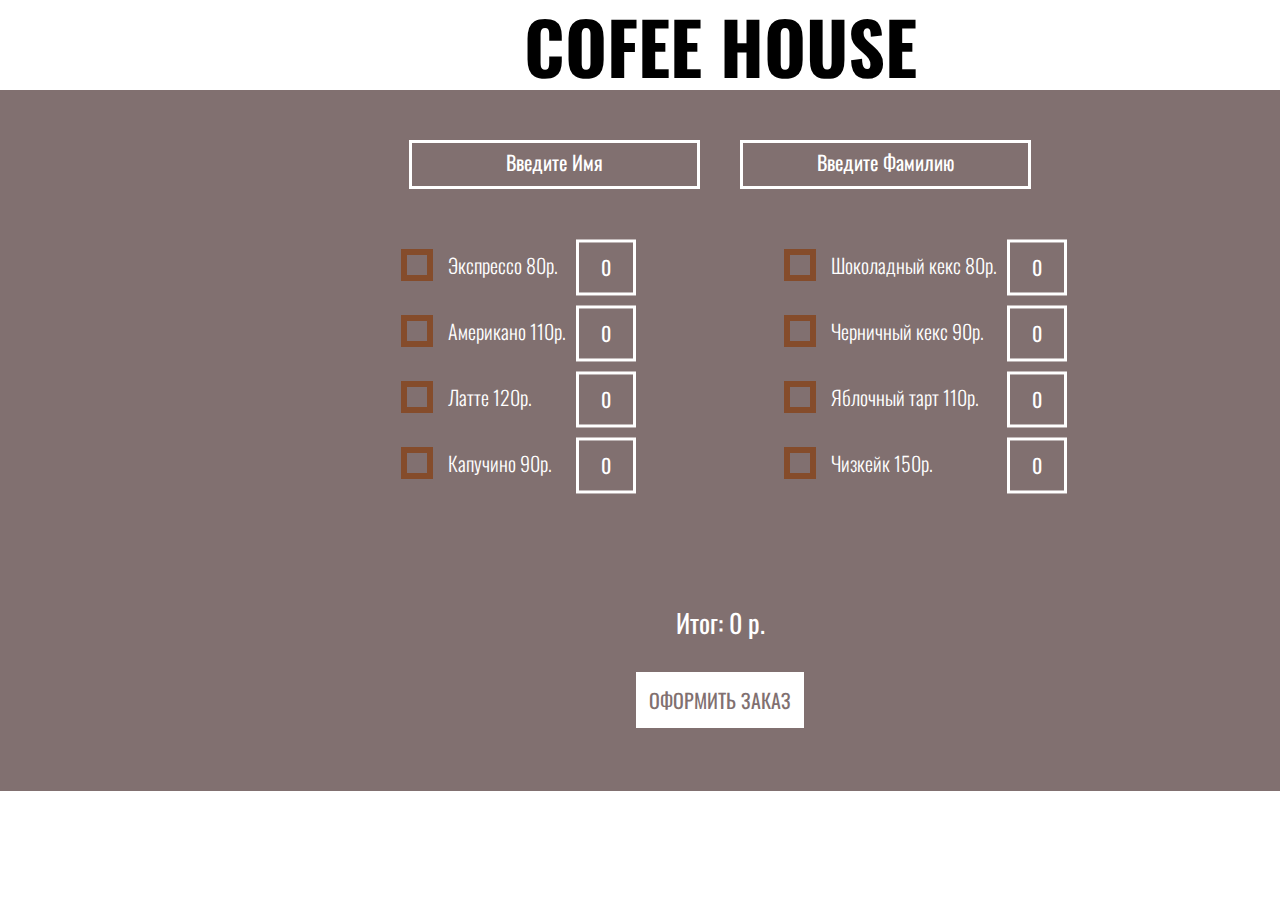
<file: index.html>
<!DOCTYPE html>
<html lang="en">
<head>
	<meta charset="UTF-8">
	<meta http-equiv="X-UA-Compatible" content="IE=edge">
	<meta name="viewport" content="width=device-width, initial-scale=1.0">
	<link rel="preconnect" href="https://fonts.googleapis.com">
	<link rel="preconnect" href="https://fonts.gstatic.com" crossorigin>
	<link href="https://fonts.googleapis.com/css2?family=Oswald&display=swap" rel="stylesheet"> 
	<link rel="stylesheet" href="stylesheet.css">
	<title>Order</title>
</head>
<body>
	<main class="container">
		<div class="title"><h1 class="title_text" >COFEE HOUSE</h1></div>
		<div class="user_data">
			<div class="first_name"><input type="text" placeholder="Введите Имя" oninput="if(/[^a-zA-Z]/.test(this.value)){let Selection = this.selectionStart-1;this.value=this.value.replace(/[^a-zA-Z]/g,'');this.setSelectionRange(Selection, Selection);}"></div>
			<div class="sur_name"><input type="text" placeholder="Введите Фамилию" oninput="if(/[^a-zA-Z]/.test(this.value)){let Selection = this.selectionStart-1;this.value=this.value.replace(/[^a-zA-Z]/g,'');this.setSelectionRange(Selection, Selection);}"></div>
		</div>

		<div class="items">
			<div  class="column">
				<div><input class="checkbox cb" type="checkbox" name="item1" id="item1" value="80"><label for="item1">Экспрессо 80р.</label><input type="number" class="item_amount" placeholder="0" min="0"  max="999" title="Введите колличество от 0 до 999" onkeyup="this.value = this.value.replace(/[^\d]/g,'');"></div>
				<div><input class="checkbox cb" type="checkbox" name="item2" id="item2" value="110"><label for="item2">Американо 110р.</label><input type="number" class="item_amount" placeholder="0" min="0"  max="999" title="Введите колличество от 0 до 999" onkeyup="this.value = this.value.replace(/[^\d]/g,'');"></div>
				<div><input class="checkbox cb" type="checkbox" name="item3" id="item3" value="120"><label for="item3">Латте 120р.</label><input type="number" class="item_amount" placeholder="0" min="0"  max="999" title="Введите колличество от 0 до 999" onkeyup="this.value = this.value.replace(/[^\d]/g,'');"></div>
				<div><input class="checkbox cb" type="checkbox" name="item4" id="item4" value="90"><label for="item4">Капучино 90р.</label><input type="number" class="item_amount" placeholder="0" min="0"  max="999" title="Введите колличество от 0 до 999" onkeyup="this.value = this.value.replace(/[^\d]/g,'');"></div>
			</div>

			<div  class="column">
				<div><input class="checkbox cb" type="checkbox" name="item5" id="item5" value="80"><label for="item5">Шоколадный кекс 80р.</label><input type="number" class="item_amount" placeholder="0" min="0"  max="999" title="Введите колличество от 0 до 999" onkeyup="this.value = this.value.replace(/[^\d]/g,'');"></div>
				<div><input class="checkbox cb" type="checkbox" name="item6" id="item6" value="90"><label for="item6">Черничный кекс 90р.</label><input type="number" class="item_amount" placeholder="0" min="0"  max="999" title="Введите колличество от 0 до 999" onkeyup="this.value = this.value.replace(/[^\d]/g,'');"></div>
				<div><input class="checkbox cb" type="checkbox" name="item7" id="item7" value="110"><label for="item7">Яблочный тарт 110р.</label><input type="number" class="item_amount" placeholder="0" min="0"  max="999" title="Введите колличество от 0 до 999" onkeyup="this.value = this.value.replace(/[^\d]/g,'');"></div>
				<div><input class="checkbox cb" type="checkbox" name="item8" id="item8" value="150"><label for="item8">Чизкейк 150р.</label><input type="number" class="item_amount" placeholder="0" min="0"  max="999" title="Введите колличество от 0 до 999" onkeyup="this.value = this.value.replace(/[^\d]/g,'');"></div>
			</div>
		</div>


		<div class="summ">
			<span class="total_sum">Итог: 0 р. </span>
			<button class="btn">Оформить заказ</button>
			
		</div>
	</main>

	<script src="main.js"></script>
</body>
</html>
</file>
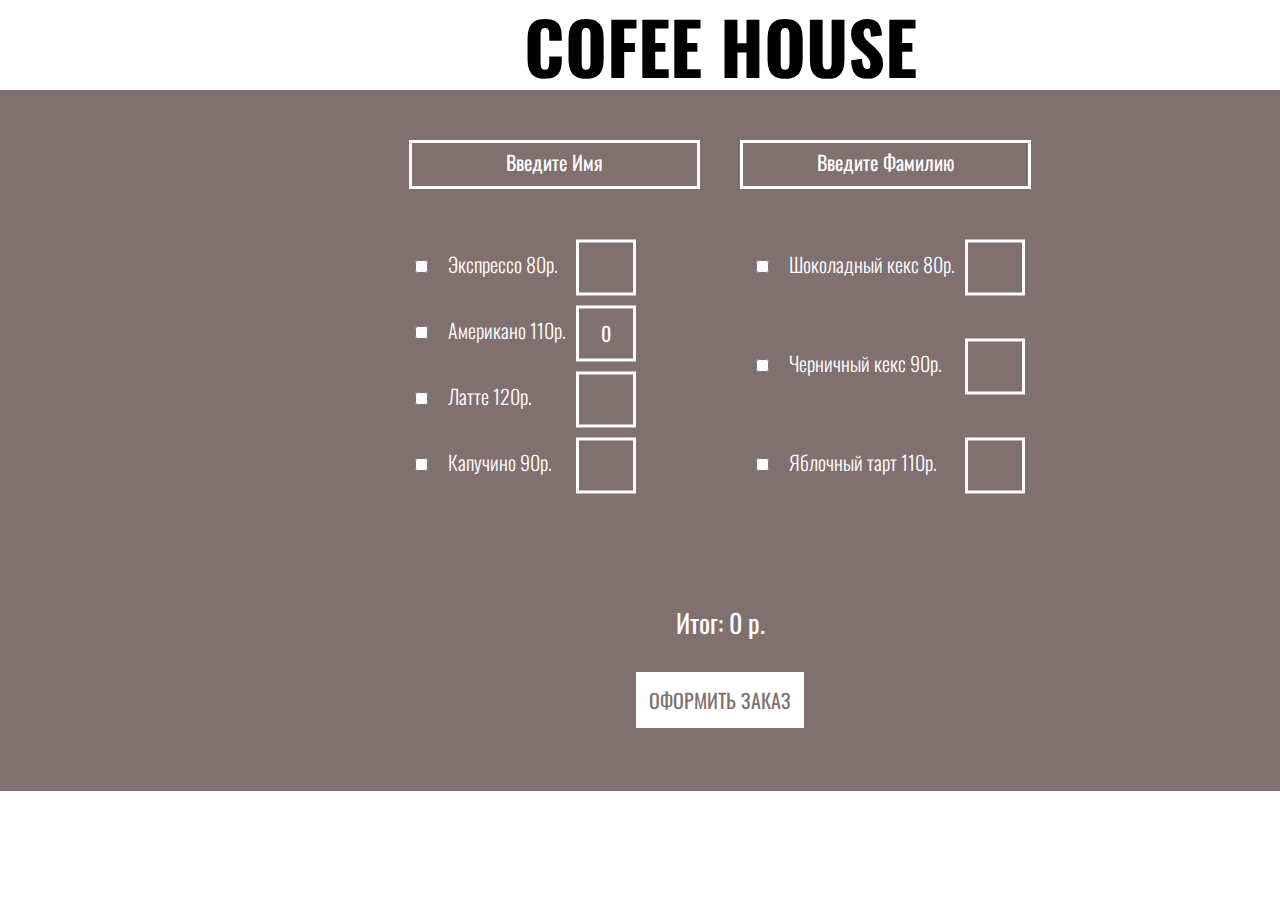
<file: order.html>
<!DOCTYPE html>
<html lang="en">
<head>
	<meta charset="UTF-8">
	<meta http-equiv="X-UA-Compatible" content="IE=edge">
	<meta name="viewport" content="width=device-width, initial-scale=1.0">
	<link rel="preconnect" href="https://fonts.googleapis.com">
	<link rel="preconnect" href="https://fonts.gstatic.com" crossorigin>
	<link href="https://fonts.googleapis.com/css2?family=Oswald&display=swap" rel="stylesheet"> 
	<link rel="stylesheet" href="stylesheet.css">
	<title>Order</title>
</head>
<body>
	<main class="container">
		<div class="title"><h1 class="title_text" >COFEE HOUSE</h1></div>
		<div class="user_data">
			<div class="first_name"><input type="text" placeholder="Введите Имя"></div>
			<div class="sur_name"><input type="text" placeholder="Введите Фамилию"></div>
		</div>

		<div class="items">
			<div  class="column">
				<div><input class="checkbox" type="checkbox" name="item1" id="cb" value="80"><label for="item1">Экспрессо 80р.</label><input type="number" class="item_amount"></div>
				<div><input class="checkbox" type="checkbox" name="item2" id="cb" value="110"><label for="item2">Американо 110р.</label><input type="number" class="item_amount" placeholder="0"></div>
				<div><input class="checkbox" type="checkbox" name="item3" id="cb" value="120"><label for="item3">Латте 120р.</label><input type="number" class="item_amount"></div>
				<div><input class="checkbox" type="checkbox" name="item4" id="cb" value="90"><label for="item4">Капучино 90р.</label><input type="number" class="item_amount"></div>
			</div>

			<div  class="column">
				<div><input class="checkbox" type="checkbox" name="item5" id="cb" value="80"><label for="item5">Шоколадный кекс 80р.</label><input type="number" class="item_amount"></div>
				<div><input class="checkbox" type="checkbox" name="item6" id="cb" value="90"><label for="item6">Черничный кекс 90р.</label><input type="number" class="item_amount"></div>
				<div><input class="checkbox" type="checkbox" name="item7" id="cb" value="110"><label for="item7">Яблочный тарт 110р.</label><input type="number" class="item_amount"></div>
			</div>
		</div>


		<div class="summ">
			<span class="total_sum">Итог: 0 р. </span>
			<button class="btn">Оформить заказ</button>
			
		</div>
	</main>

	<script src="main.js"></script>
</body>
</html>
</file>
<file: stylesheet.css>
@import url('https://fonts.googleapis.com/css2?family=Oswald&display=swap');

*{
	margin: 0;
	padding: 0;
	box-sizing: border-box;
}

body{
	font-family: 'Oswald', sans-serif;
}
.container {
	display: flex;
	flex-direction: column;
	background: #817070;
	width: 1440px;
	height: 791px;
	margin: 0 	auto;
}

.title{
	width: 100%;
    height: 90px;
    display: flex;
    align-items: center;
    justify-content: center;
	background: white;
	font-size: 36px;
	font-weight: 500px;
}


.user_data{
	display: flex;
	flex-direction: row;
	justify-content: center;
	margin-top:50px;
}
.first_name{
	margin-right: 20px;
	margin-bottom: 50px;
}

.items{
    display: flex;
	justify-content: center;
    margin-bottom: 40px;
    gap: 100px;
	color: white;
	font-size: 20px;
	font-weight: 300;
}

.column {
    display: flex;
    justify-content: space-between;
    flex-direction: column;
    text-align: left;
    
}

.summ{
	display: flex;
	flex-direction: column;
	align-items: center;
}
.total_sum{
	padding-top: 30px;
	padding-bottom: 10px;
	color: #FFFFFF;
    text-align: center;
    font-size: 26px;
    margin: 20px;
}

.btn{
    font-size: 20px;
    line-height: 30px;
    text-align: center;
    text-transform: uppercase;
    color: #817070;
    background: #FFFFFF;
    border: 3px solid #FFFFFF;
    width: fit-content;
    padding: 10px;
    cursor: pointer;
    font-family: 'Oswald', sans-serif;
    text-align: right;
    display: flex;
    align-self: center;
}

.btn:hover{
    color: #fff;
    background: #817070;
}

input{
    border: 3px solid #fff;
    padding: 10px;
    background: #817070;
    margin: 0 10px 10px 10px;
    color: #fff;
    text-align: center;
    font-size: 20px;
    outline: none;
}
input[type="number"]{
    width: 60px;
    -moz-appearance: textfield;
    float: right;
    clear: both;
    transform: translate(0%, -17%) 
}

input[type="number"]::-webkit-outer-spin-button,
input[type="number"]::-webkit-inner-spin-button {
  -webkit-appearance: none;
  margin: 0;
}
input[type="number"] {
    -moz-appearance: textfield;
  }
  input[type="number"]:hover,
  input[type="number"]:focus {
    -moz-appearance: number-input;
  }

  input[type=number]::-webkit-inner-spin-button,
input[type=number]::-webkit-outer-spin-button {
  -webkit-appearance: none;
  margin: 0;
}

input::placeholder{
    color: #fff;
    font-family: 'Oswald', sans-serif;
    text-align: center;
}
.item_amount{
    color: #fff;
    font-family: 'Oswald', sans-serif;
    text-align: center;
}
label{
    color: #fff;
    font-size: 20px;
    margin: 0 0 0 10px;
    
}


.cb{
    margin: 0;
    transform: translate(176%, -35%);
    scale: 200%;
    z-index: -1;
    opacity: 0;
    

}

.cb+label {
    display: inline-flex;
    align-items: center;
    user-select: none;
    cursor: pointer;
  }

.cb+label::before {
    content: '';
    display: inline-block;
    width: 1em;
    height: 1em;
    margin: 0 15px;
    flex-shrink: 0;
    flex-grow: 0;
    border: 6px solid #854c2b;
    background-repeat: no-repeat;
    background-position: center center;
    background-size: 50% 50%;
}
.cb:checked+label::before {
    background-color: #6a4646
}
</file>
